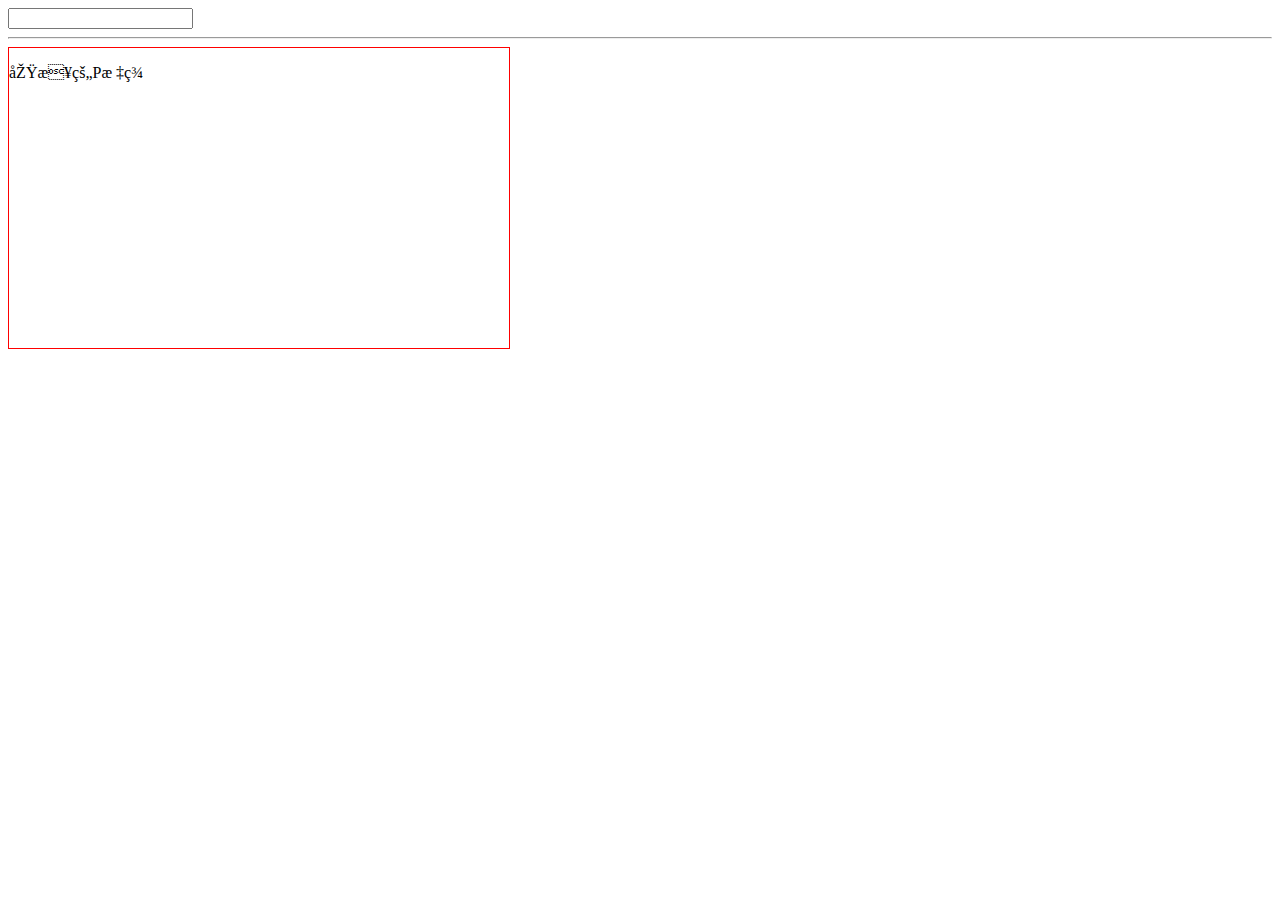
<file: 1.html>
<html xmlns="
<head>
<meta http-equiv="Content-Type" content="text/html; charset=utf-8" />
<title>无标题文档</title>
<script type="text/javascript">
function keydownAddP(evt) { // 当input标签接收到回车时，执行本方法
evt = (evt) ? evt : ((window.event) ? window.event : "")
keyCode = evt.keyCode ? evt.keyCode : (evt.which ? evt.which : evt.charCode);
if (keyCode == 13) {
//创建一个P标签
var newP = document.createElement('br');
newP.innerHTML = "新的br标签";
//添加新P标签
var con = document.getElementById('con');
con.appendChild(newP);
}
}
</script>
</head>
<body>
<input onkeydown="keydownAddP(event)" type="text" />
<hr />
<div id="con" style="border:1px solid red;width:500px;height:300px">
<p>原来的P标签</p>
</div>
</body>
</html>
</file>
